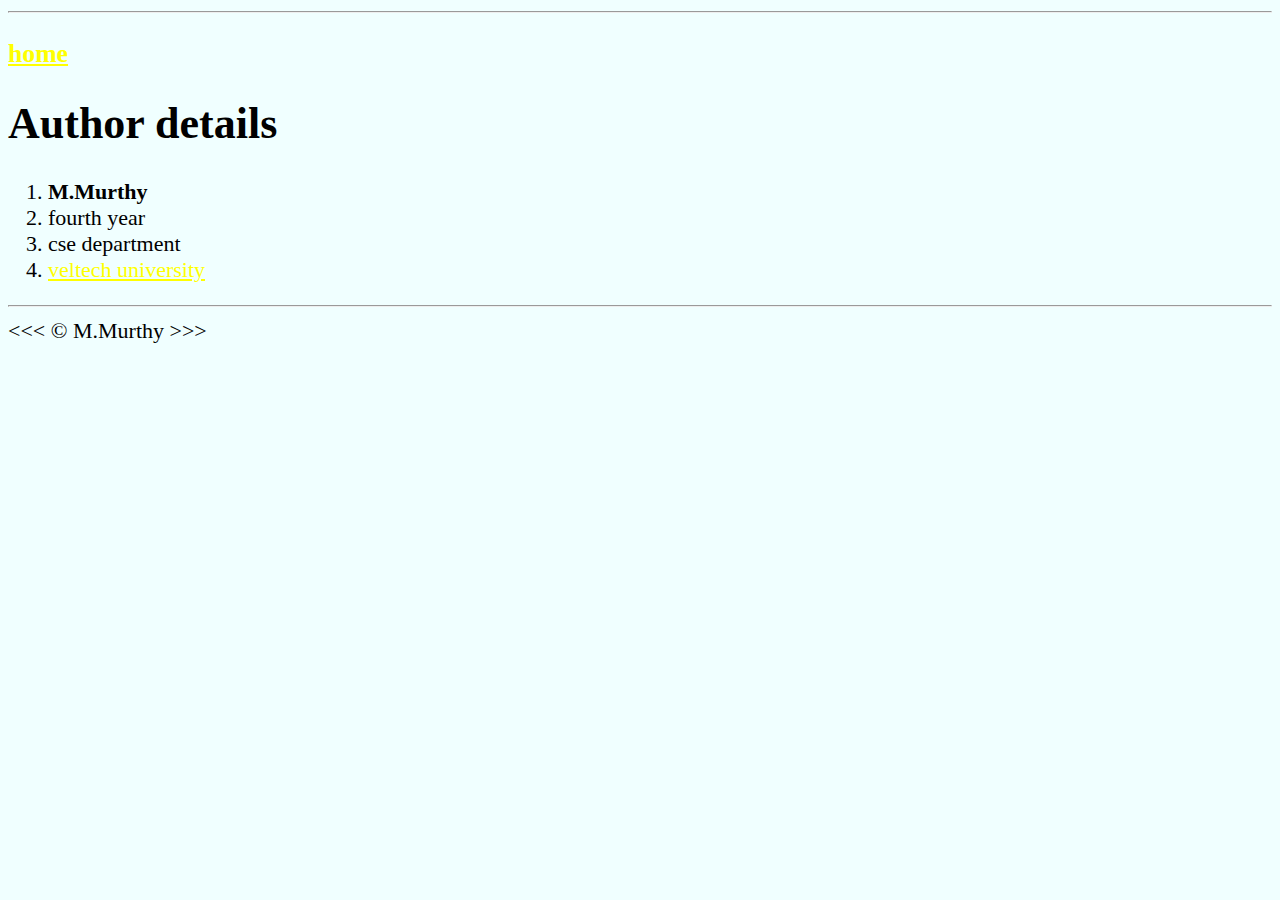
<file: about.html>
<html>
    <head>
        <meta name = "author" content="M.Murthy">
        <meta name= "description" content="Hi,this page is about me">
        <title>
            About author
        </title>
        <link rel="stylesheet" href="main.css">
    </head>
    <body>
        <hr>
        <h3><a href="index.html">home</a></h3>
        <h1>Author details</h1>
        <ol>
            <li><strong>M.Murthy</strong></li>
            <li>fourth year</li>
            <li>cse department</li>
            <li><a href="https://www.veltech.edu.in/">veltech university</a></li>
        </ol>
        <hr>
        &lt;&lt;&lt; &copy; M.Murthy &gt;&gt;&gt;
    </body>
</html>
</file>
<file: main.css>
html{
    font-size: 22px
}
body{
    background-color:azure ;
    color: black;
}
a{
    color: yellow;
}
a:visited{
    color: blueviolet;
}
a:hover ,a:active{
    color: chartreuse;
}
table,tr,td,th,caption{
    border: 1px solid #eee;
    font-family: "Courier New" , Courier , monospace;
    border-collapse: collapse;
    padding: 0.5rem;
}
</file>
